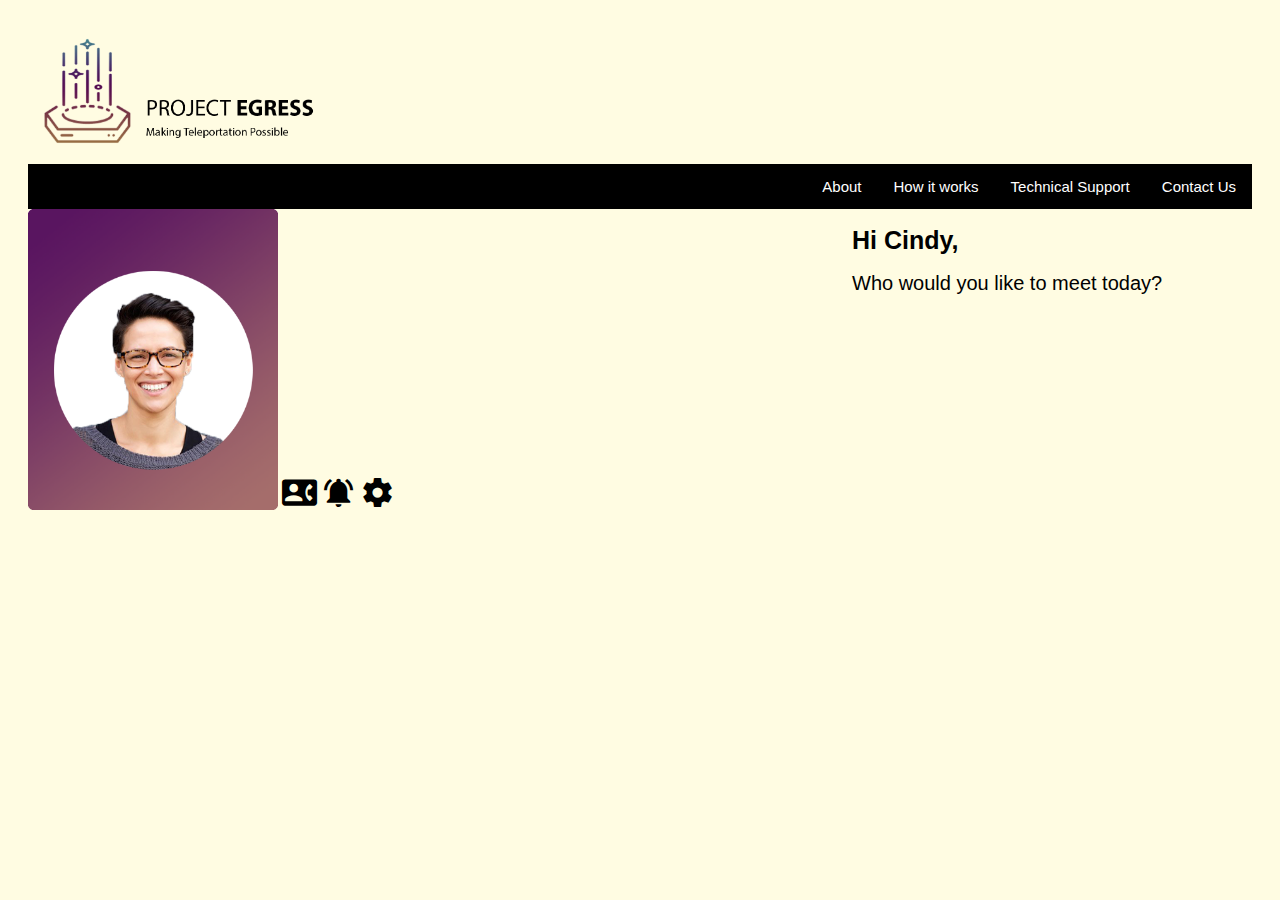
<file: index.html>
<!DOCTYPE html>
<html>
    <head>
      <link rel="stylesheet" href="https://fonts.googleapis.com/icon?family=Material+Icons">
        <link rel="stylesheet" type="text/css" href="egr.css"/>
        <title>Egress</title>
        
        <style>
        .flex-container > div {
            text-align: justify}
            img{
                width: 25%
            }
 ul {
    list-style-type: none;
    margin: 0;
    padding: 0;
    background-color: black; 
    overflow: hidden;
            }
li{
    float:right;
  }
li a{
                display:block;
                color:white;
                text-align:center;
                padding:14px 16px;
                text-decoration: none
            }
            
            li a:hover:not(.active) {
                background-color:darkmagenta;
            }
            .active{
            background-color:darkmagenta;
            }
            
            .right {
                float:right;
                height:100px;
                width: 400px;    
            }
   
</style>
    </head>
    <body>
        <img src="Logo_ProjectEgress.png" style="width:300px;height:132px">   
    
 <ul>
  <li><a href="#Contact Us">Contact Us</a></li>
  <li><a href="#Technical Support">Technical Support</a></li>
  <li><a href="#How it works">How it works</a></li>
  <li><a href="#About">About</a></li>
</ul>

         <img src= "profile%20picture_egress.png" style="width:250px;height:301px">
 <div class= "right">
<h1>Hi Cindy,</h1>
<h2>Who would you like to meet today?</h2>
</div>
        
<i class="material-icons" style="font-size: 35px;">contact_phone</i>
<i class="material-icons" style="font-size: 35px;">notifications_active</i>
<i class="material-icons" style="font-size:35px;">settings</i>
        
    </body>
    
</html>
</file>
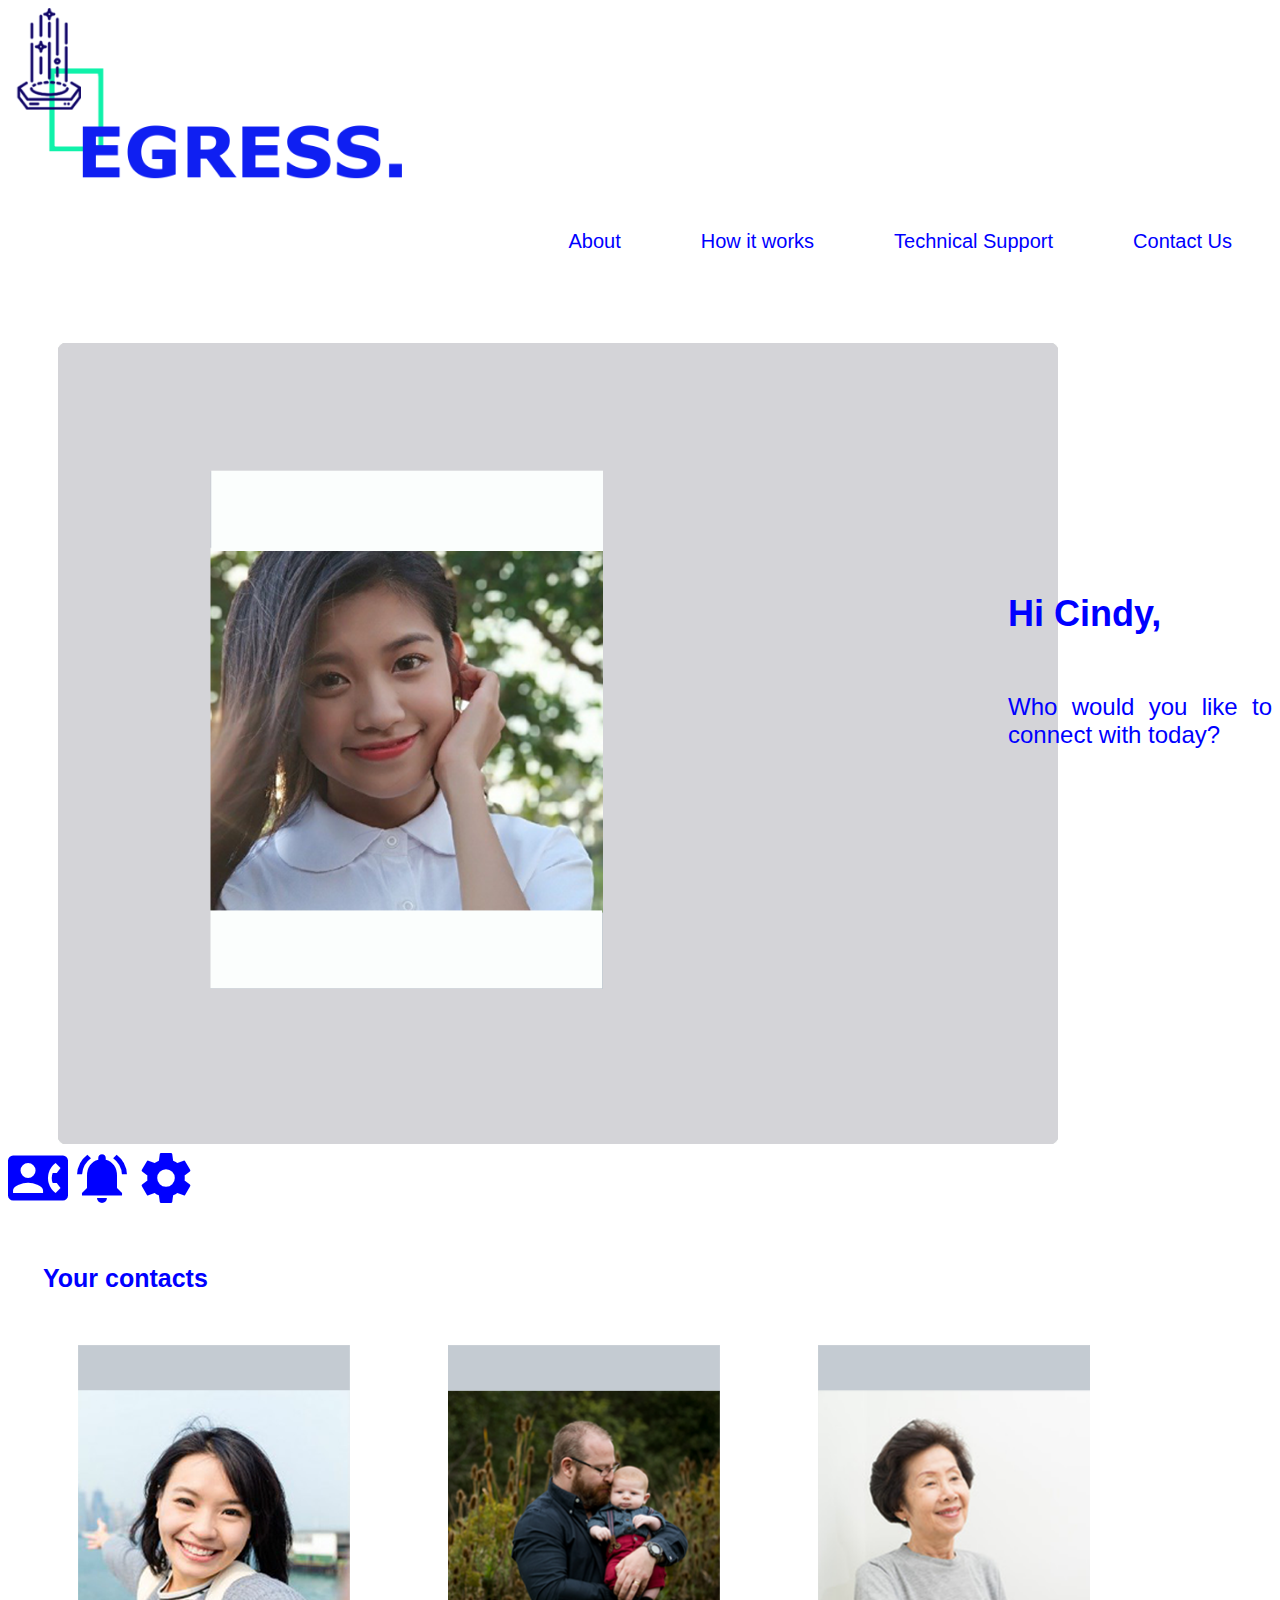
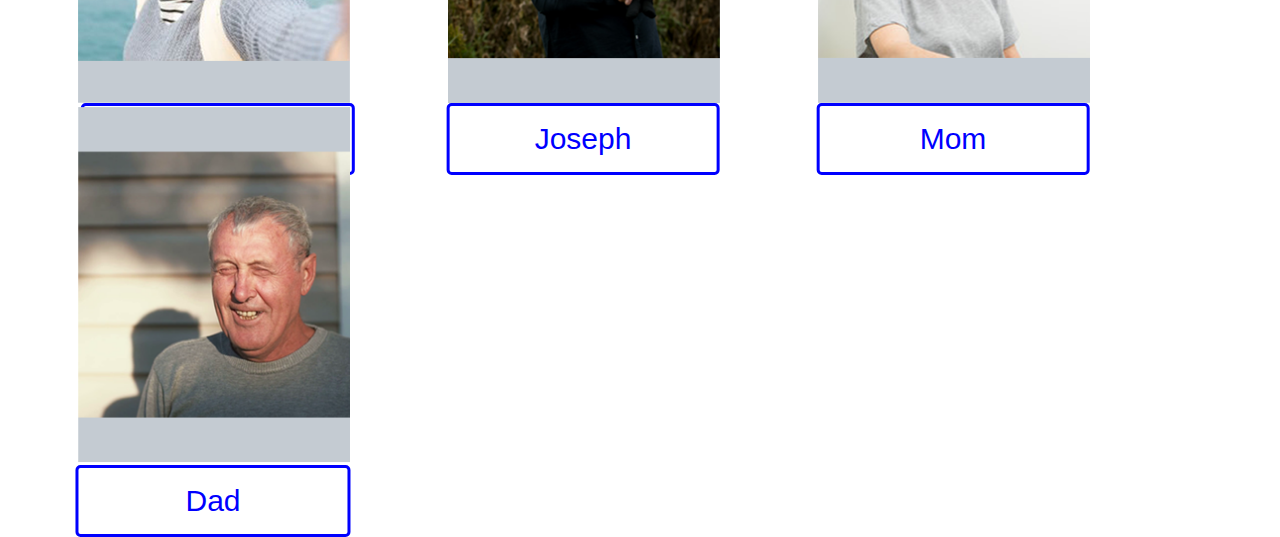
<file: index15th sept.html>
<!DOCTYPE html>
<html>
    <head>
         <link rel="stylesheet" href="https://fonts.googleapis.com/icon?family=Material+Icons">
        <link rel="stylesheet" type="text/css" href="egr15thsept.css"/>
        <style>
ul {
    list-style-type: none;
    margin: 0;
    padding: 0;
    overflow: hidden;
   
}

li {
    float: right;
    padding: 20px
        
}

li a {
    display: block;
    color:blue;
    text-align: center;
    padding: 20px 20px;
    text-decoration: none;
}

li a:hover:not(.active) {
    background-color:blue;
    color:white;
}
/*Text on image for main user*/
            
 .container{
position: relative;
}
            
.Heading {
position:absolute;
top: 300px;
left: 1000px;
font-size: 36px;  
}
 .subheading1 {
position: absolute;
top: 400px;
left: 1000px;
font-size: 24px;
text-align: justify;
}

          
/*main profile picture of user*/          
 .img2{
   position:relative;
margin-top: 50px;
margin-left:50px;
width:100%;
height: auto;
width: auto;
}
            
/* my contacts*/
            
  .img3{
      display:block;
      margin-left: auto;
      margin-right: auto;
                 }
/* buttons for my contacts*/
            
            { box-sizing: border-box; 
            }
            
            .img-container {
                position: relative;
                width: 100%;
                max-width: 300px;  
            }
            
            .img-container{
                float: left;
                margin-left: 70px;
                width:100%;
                height:auto;
            }
            
            .clearfix::after {
                content: "";
                clear:both;
                display:table;
            }
            
            .img-container .button1 {
                position: absolute;
                top: 109%;
                left: 46.5%;
                transform: translate(-50%, -50%);
                -ms-transform: translate(-50%, -50%);
                background-color: white;
                color: blue;
                font-size: 30px;
                padding: 16px 100px;
                border:3px solid blue  ;
                cursor: pointer;
                border-radius: 5px;
                text-align: center;
                    }
            .img-container .button1:hover {
                background-color: blue;
                color: white;
              
            }
            
            .img-container .button2 {
                position: absolute;
                top: 109%;
                left: 45%;
                transform: translate(-50%, -50%);
                -ms-transform: translate(-50%, -50%);
                background-color: white;
                color: blue;
                font-size: 30px;
                padding: 16px 85px;
                border:3px solid blue  ;
                cursor: pointer;
                border-radius: 5px;
                text-align: center;
                    }
            .img-container .button2:hover {
                background-color: blue;
                color: white;
              
            }
            
            .img-container .button3 {
                position: absolute;
                top: 109%;
                left: 45%;
                transform: translate(-50%, -50%);
                -ms-transform: translate(-50%, -50%);
                background-color: white;
                color: blue;
                font-size: 30px;
                padding: 16px 100px;
                border:3px solid blue  ;
                cursor: pointer;
                border-radius: 5px;
                text-align: center;
                    }
            .img-container .button3:hover {
                background-color: blue;
                color: white;
              
            }
            
             .img-container .button4 {
                position: absolute;
                top: 109%;
                left: 45%;
                transform: translate(-50%, -50%);
                -ms-transform: translate(-50%, -50%);
                background-color: white;
                color: blue;
                font-size: 30px;
                padding: 16px 107px;
                border:3px solid blue  ;
                cursor: pointer;
                border-radius: 5px;
                text-align: center;
                    }
            .img-container .button4:hover {
                background-color: blue;
                color: white;
              
            }
            
        
            
           
                        
</style>
    </head>
    
    <body>
    <img class="img1" src="option2_egresslogo.png"  style="width:400px;height:178px">
      
        
     <ul>
         <li><a href="#Contact Us">Contact Us</a></li>
         <li><a href="#Technical Support">Technical Support</a></li>
         <li><a href="#How it works">How it works</a></li>
         <li><a href="#About">About</a></li>
      </ul>
    
    <div class= "container">
    <img class="img2" src="mainuser.png"  style="width:1000px;height:801px">
    <div class="Heading">Hi Cindy,</div>
    <div class= "subheading1">Who would you like to connect with today?</div>
   </div>
        
<i class="material-icons" style="font-size: 60px; color: blue">contact_phone</i>
<i class="material-icons" style="font-size: 60px; color: blue">notifications_active</i>
<i class="material-icons" style="font-size: 60px; color: blue">settings</i>
   
        
    <h1>Your contacts</h1>
    
    <div class= "clearfix">
        
   <div class= "img-container">
    <img src="Anita.png" style= "width:272px;height:358px">   
    <button class= "button button1">Anita</button>   
   </div>
        
    <div class= "img-container">
    <img src="Joseph.png" style= "width:272px;height:358px">   
    <button class= "button button2">Joseph</button>   
   </div>
        
     <div class= "img-container">
    <img src="Mom.png" style= "width:272px;height:358px">   
    <button class= "button button3">Mom</button>   
   </div>
        
    <div class= "img-container">
    <img src="Dad.png" style= "width:272px;height:358px">   
    <button class= "button button4">Dad</button>   
   </div>
    </div>
        



        


        
  </body>
</file>
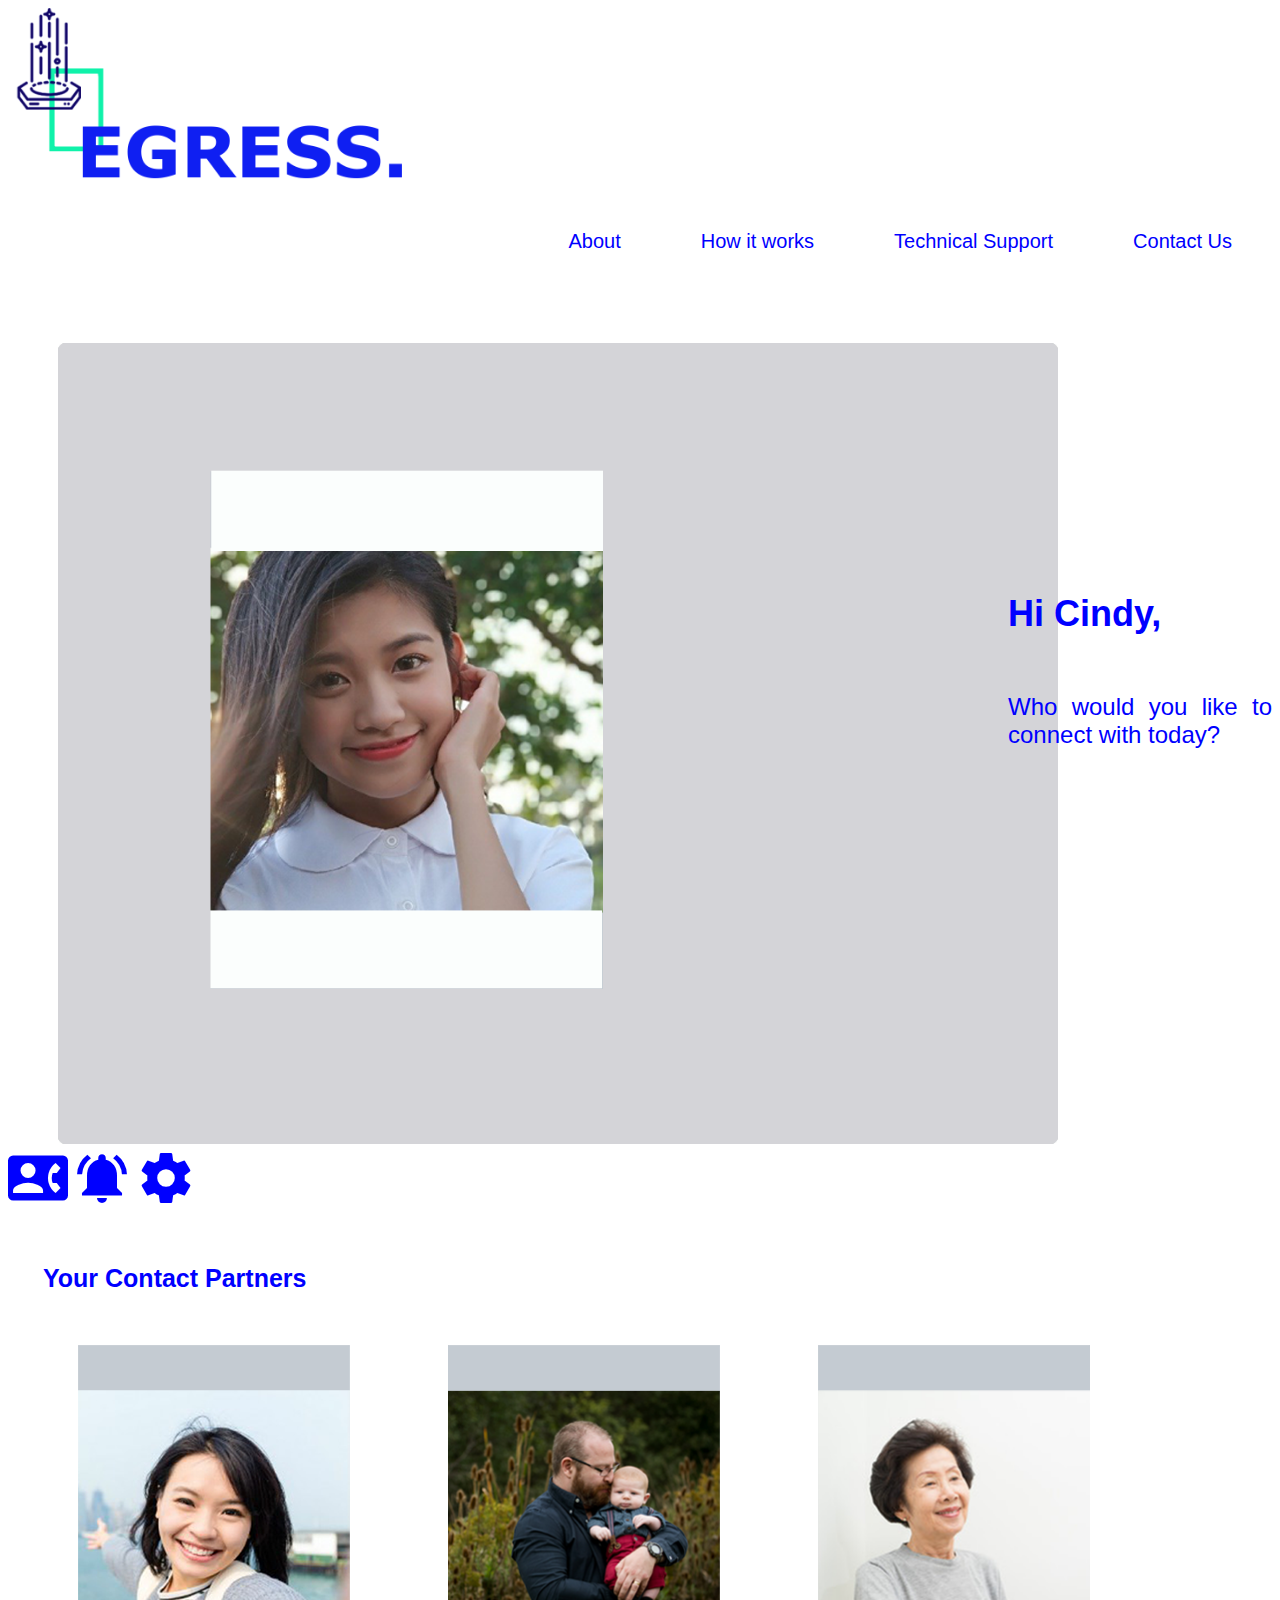
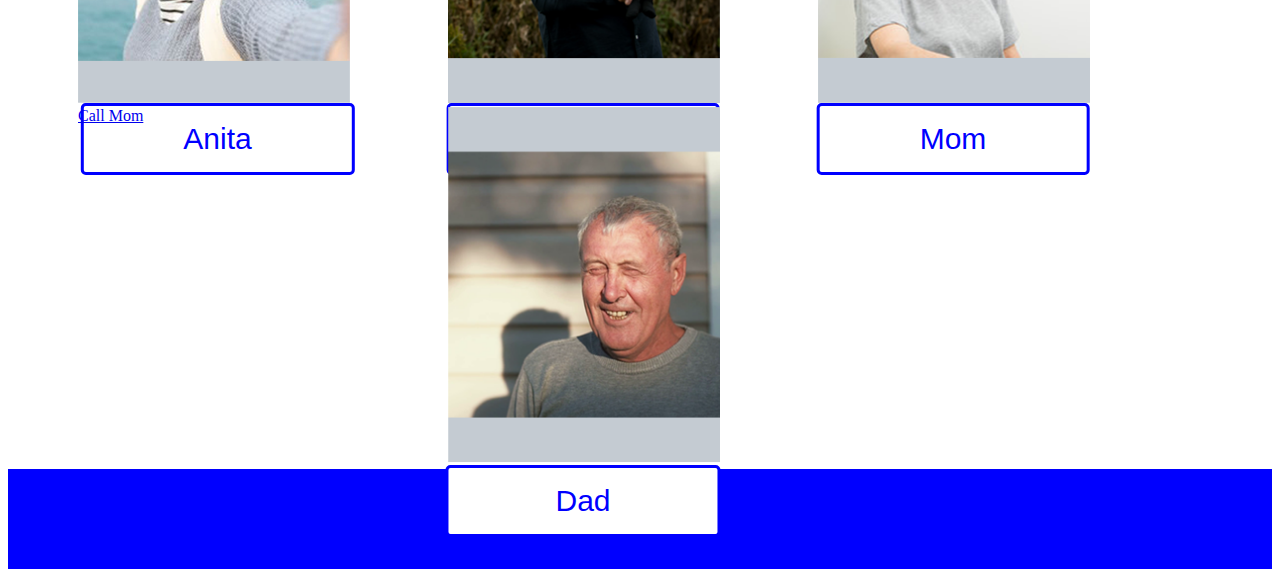
<file: 15th sept/index15thsept.html>
<!DOCTYPE html>
<html>
    <head>
         <link rel="stylesheet" href="https://fonts.googleapis.com/icon?family=Material+Icons">
        <link rel="stylesheet" type="text/css" href="egr15thsept.css"/>
        <style>
ul {
    list-style-type: none;
    margin: 0;
    padding: 0;
    overflow: hidden;
   
}

li {
    float: right;
    padding: 20px
        
}

li a {
    display: block;
    color:blue;
    text-align: center;
    padding: 20px 20px;
    text-decoration: none;
}

li a:hover:not(.active) {
    background-color:blue;
    color:white;
}
    
/*buttons for my contacts*/
            
            { box-sizing: border-box; 
            }
                               
</style>
    </head>
    
    <body>
    <img class="img1" src="option2_egresslogo.png"  style="width:400px;height:178px">
      
        
     <ul>
         <li><a href="#Contact Us">Contact Us</a></li>
         <li><a href="#Technical Support">Technical Support</a></li>
         <li><a href="#How it works">How it works</a></li>
         <li><a href="#About">About</a></li>
      </ul>
    
    <div class= "container">
    <img class="img2" src="mainuser.png"  style="width:1000px;height:801px">
    <div class="Heading">Hi Cindy,</div>
    <div class= "subheading1">Who would you like to connect with today?</div>
   </div>
        
<i class="material-icons" style="font-size: 60px; color: blue">contact_phone</i>
<i class="material-icons" style="font-size: 60px; color: blue">notifications_active</i>
<i class="material-icons" style="font-size: 60px; color: blue">settings</i>
   
        
    <h1>Your Contact Partners</h1>
    
    <div class= "clearfix">
        
   <div class= "img-container">
    <img src="Anita.png" style= "width:272px;height:358px">   
    <button class= "button button1">Anita</button>   
   </div>
        
    <div class= "img-container">
    <img src="Joseph.png" style= "width:272px;height:358px">   
    <button class= "button button2">Joseph</button>   
   </div>
        
     <div class= "img-container">
    <img src="Mom.png" style= "width:272px;height:358px">   
    <button class= "button button3">Mom</button>   
   </div>
        
   
    <div class= "img-container">
        <div id= "button button3"></div>  
        <a href="ContactMom.html">Call Mom</a>
</div>
    
    <div class= "img-container">
    <img src="Dad.png" style= "width:272px;height:358px">   
    <button class= "button button4">Dad</button>   
   </div>
    </div>

    <footer></footer>
    </body>
        </html>
</file>
<file: egr.css>
body{
    background-color:#ffeb3b26;
    padding: 20px;      
}
ul {
    font-family:"verdana", sans-serif; 
    font-size: 15px;
    font-weight: normal;
    text-align:left; 
}

h1{
    font-family:"verdana", sans-serif; 
    font-size: 25px;
    font-weight:bold;
    text-align:left; 
}

h2{
    font-family:"verdana", sans-serif; 
    font-size: 20px;
    font-weight: normal;
    text-align:left; 
}

.parent {
  display: flex;
  height: 100px;
}

.child {
  width: 50px;  
  height: 50px; 
  margin: auto; 
}
.flex-container {
  display: flex;
  flex-flow: row wrap;
  justify-content: space-evenly;
}
</file>
<file: egr15thsept.css>
ul {
    font-family:"verdana", sans-serif; 
    font-size: 20px;
    font-weight: normal;
    text-align:left; 
}

h1{
    font-family:"verdana", sans-serif; 
    color: blue;
    font-size: 25px;
    font-weight:bold;
    text-align:left; 
    padding: 35px;
}
.Heading{
    font-family:"verdana", sans-serif; 
    color: blue;
    font-size: 50px;
    font-weight:bold;  
}
.subheading1{
font-family:"verdana", sans-serif; 
color: blue;
font-size: 36px;
font-weight:normal;  
    
}
</file>
<file: 15th sept/egr15thsept.css>
ul {
    font-family:"verdana", sans-serif; 
    font-size: 20px;
    font-weight: normal;
    text-align:left; 
}

h1{
    font-family:"verdana", sans-serif; 
    color: blue;
    font-size: 25px;
    font-weight:bold;
    text-align:left; 
    padding: 35px;
}
.Heading{
    font-family:"verdana", sans-serif; 
    color: blue;
    font-size: 50px;
    font-weight:bold;  
}
.subheading1{
font-family:"verdana", sans-serif; 
color: blue;
font-size: 36px;
font-weight:normal;  
    
}

.container{
position: relative;
}
            
.Heading {
position:absolute;
top: 300px;
left: 1000px;
font-size: 36px;  
}
 .subheading1 {
position: absolute;
top: 400px;
left: 1000px;
font-size: 24px;
text-align: justify;
}

/*main profile picture of user*/          
 .img2{
   position:relative;
margin-top: 50px;
margin-left:50px;
width:100%;
height: auto;
width: auto;
}
            
/* my contacts*/
            
  .img3{
      display:block;
      margin-left: auto;
      margin-right: auto;
                 }

 .img-container {
                position: relative;
                width: 100%;
                max-width: 300px;  
            }
            
            .img-container{
                float: left;
                margin-left: 70px;
                width:100%;
                height:auto;
            }
            
            .clearfix::after {
                content: "";
                clear:both;
                display:table;
            }
            
            .img-container .button1 {
                position: absolute;
                top: 109%;
                left: 46.5%;
                transform: translate(-50%, -50%);
                -ms-transform: translate(-50%, -50%);
                background-color: white;
                color: blue;
                font-size: 30px;
                padding: 16px 100px;
                border:3px solid blue  ;
                cursor: pointer;
                border-radius: 5px;
                text-align: center;
                    }
            .img-container .button1:hover {
                background-color: blue;
                color: white;
              
            }
            
            .img-container .button2 {
                position: absolute;
                top: 109%;
                left: 45%;
                transform: translate(-50%, -50%);
                -ms-transform: translate(-50%, -50%);
                background-color: white;
                color: blue;
                font-size: 30px;
                padding: 16px 85px;
                border:3px solid blue  ;
                cursor: pointer;
                border-radius: 5px;
                text-align: center;
                    }
            .img-container .button2:hover {
                background-color: blue;
                color: white;
              
            }
            
            .img-container .button3 {
                position: absolute;
                top: 109%;
                left: 45%;
                transform: translate(-50%, -50%);
                -ms-transform: translate(-50%, -50%);
                background-color: white;
                color: blue;
                font-size: 30px;
                padding: 16px 100px;
                border:3px solid blue  ;
                cursor: pointer;
                border-radius: 5px;
                text-align: center;
                    }
            .img-container .button3:hover {
                background-color: blue;
                color: white;
              
            }
            
             .img-container .button4 {
                position: absolute;
                top: 109%;
                left: 45%;
                transform: translate(-50%, -50%);
                -ms-transform: translate(-50%, -50%);
                background-color: white;
                color: blue;
                font-size: 30px;
                padding: 16px 107px;
                border:3px solid blue  ;
                cursor: pointer;
                border-radius: 5px;
                text-align: center;
                    }
            .img-container .button4:hover {
                background-color: blue;
                color: white;
              
            }
        
footer {
    background-color: blue;
    padding: 50px;
    text-align: center;
    color: white;
</file>
